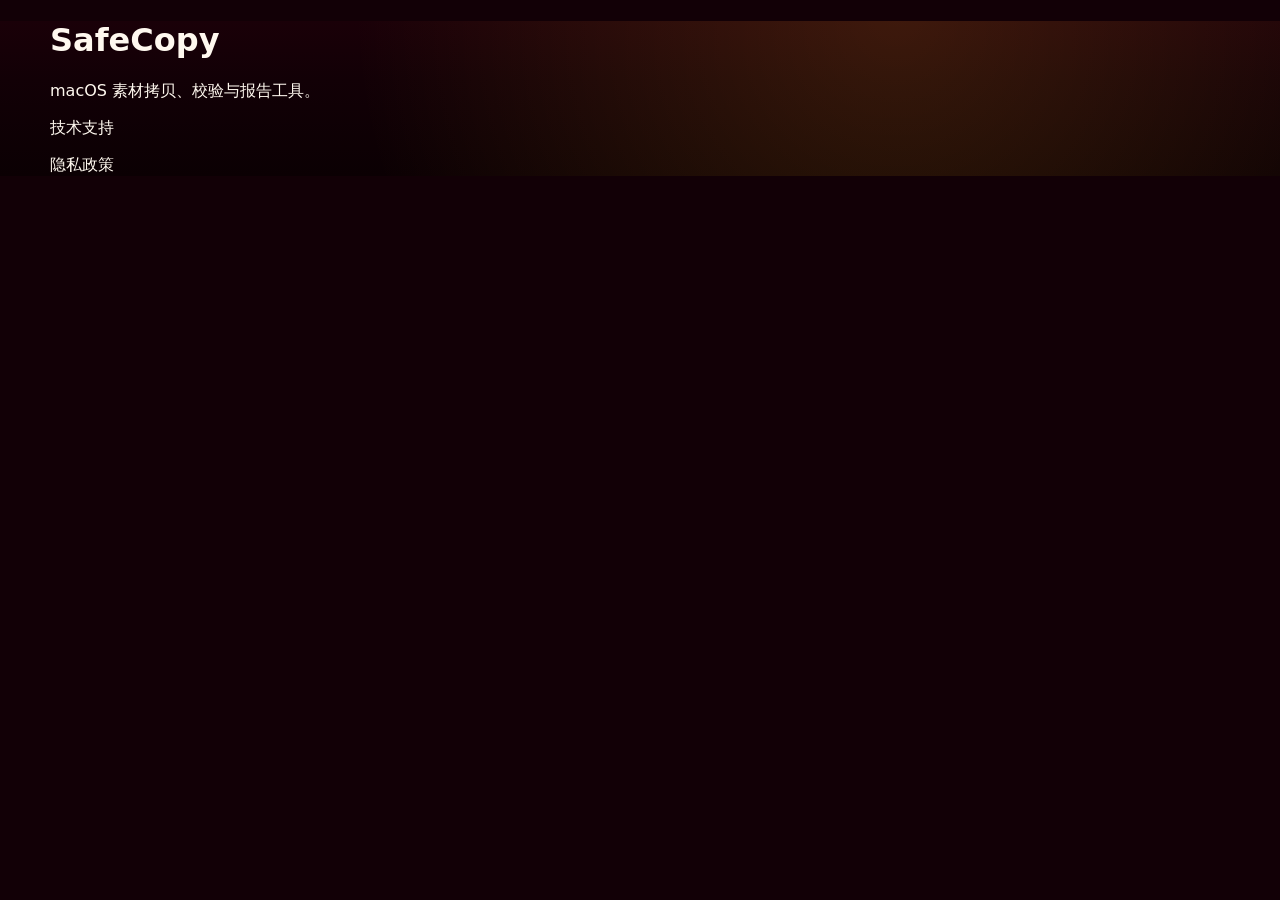
<file: index.html>
<!doctype html>
<html lang="zh-CN">
<head>
<meta charset="utf-8">
<meta name="viewport" content="width=device-width, initial-scale=1">
<title>SafeCopy</title>
<link rel="stylesheet" href="styles.css">
</head>
<body><main class="section-shell">
<h1>SafeCopy</h1>
<p>macOS 素材拷贝、校验与报告工具。</p>
<p><a href="./support/">技术支持</a></p>
<p><a href="./privacy/">隐私政策</a></p>
</main></body>
</html>
</file>
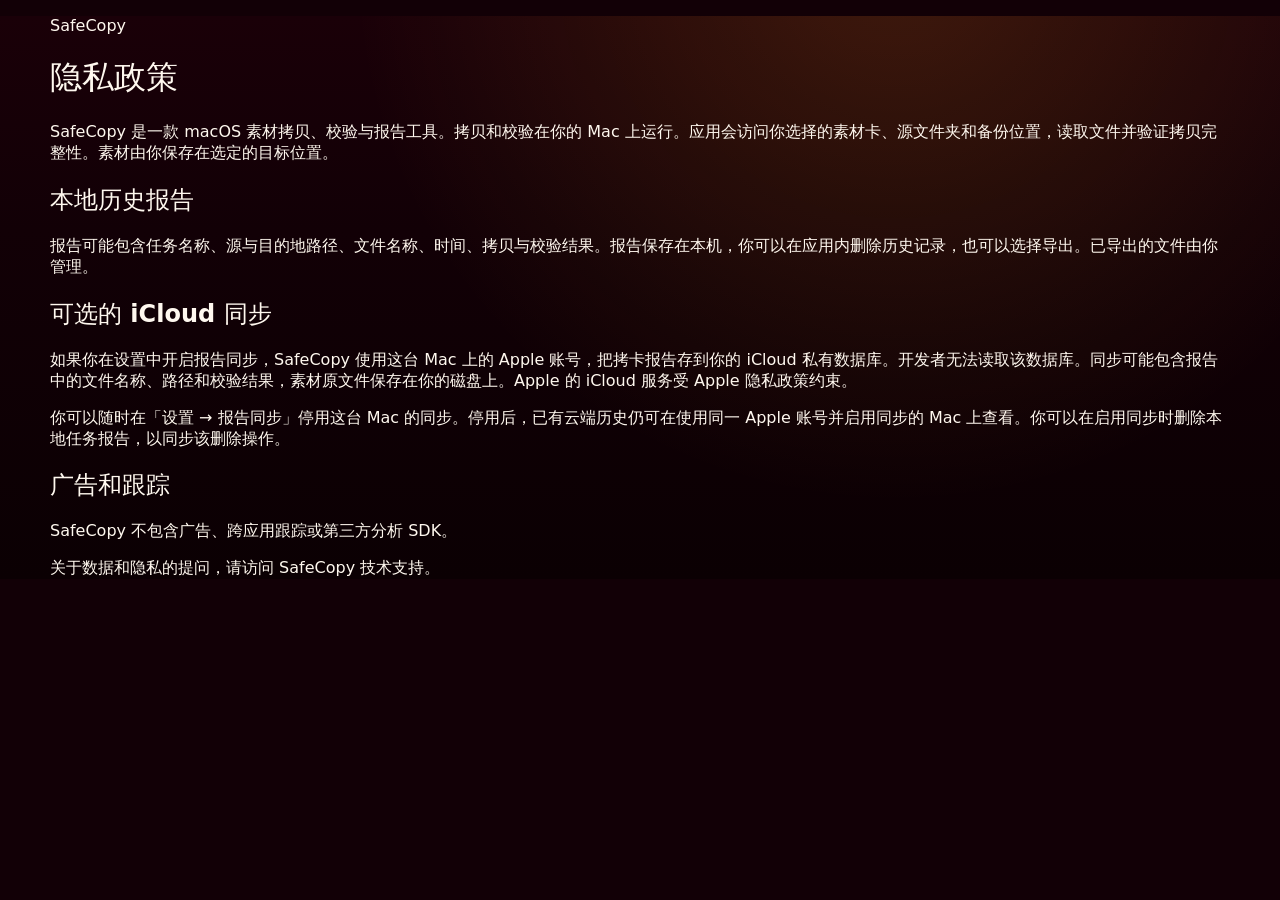
<file: privacy/index.html>
<!doctype html>
<html lang="zh-CN">
  <head>
    <meta charset="utf-8" />
    <meta name="viewport" content="width=device-width, initial-scale=1" />
    <title>隐私政策 · SafeCopy</title>
    <link rel="stylesheet" href="../styles.css" />
  </head>
  <body>
    <main class="section-shell">
      <p><a href="../">SafeCopy</a></p>
      <h1>隐私政策</h1>
      <p>SafeCopy 是一款 macOS 素材拷贝、校验与报告工具。拷贝和校验在你的 Mac 上运行。应用会访问你选择的素材卡、源文件夹和备份位置，读取文件并验证拷贝完整性。素材由你保存在选定的目标位置。</p>
      <h2>本地历史报告</h2>
      <p>报告可能包含任务名称、源与目的地路径、文件名称、时间、拷贝与校验结果。报告保存在本机，你可以在应用内删除历史记录，也可以选择导出。已导出的文件由你管理。</p>
      <h2>可选的 iCloud 同步</h2>
      <p>如果你在设置中开启报告同步，SafeCopy 使用这台 Mac 上的 Apple 账号，把拷卡报告存到你的 iCloud 私有数据库。开发者无法读取该数据库。同步可能包含报告中的文件名称、路径和校验结果，素材原文件保存在你的磁盘上。Apple 的 iCloud 服务受 Apple 隐私政策约束。</p>
      <p>你可以随时在「设置 → 报告同步」停用这台 Mac 的同步。停用后，已有云端历史仍可在使用同一 Apple 账号并启用同步的 Mac 上查看。你可以在启用同步时删除本地任务报告，以同步该删除操作。</p>
      <h2>广告和跟踪</h2>
      <p>SafeCopy 不包含广告、跨应用跟踪或第三方分析 SDK。</p>
      <p>关于数据和隐私的提问，请访问 <a href="../support/">SafeCopy 技术支持</a>。</p>
    </main>
  </body>
</html>
</file>
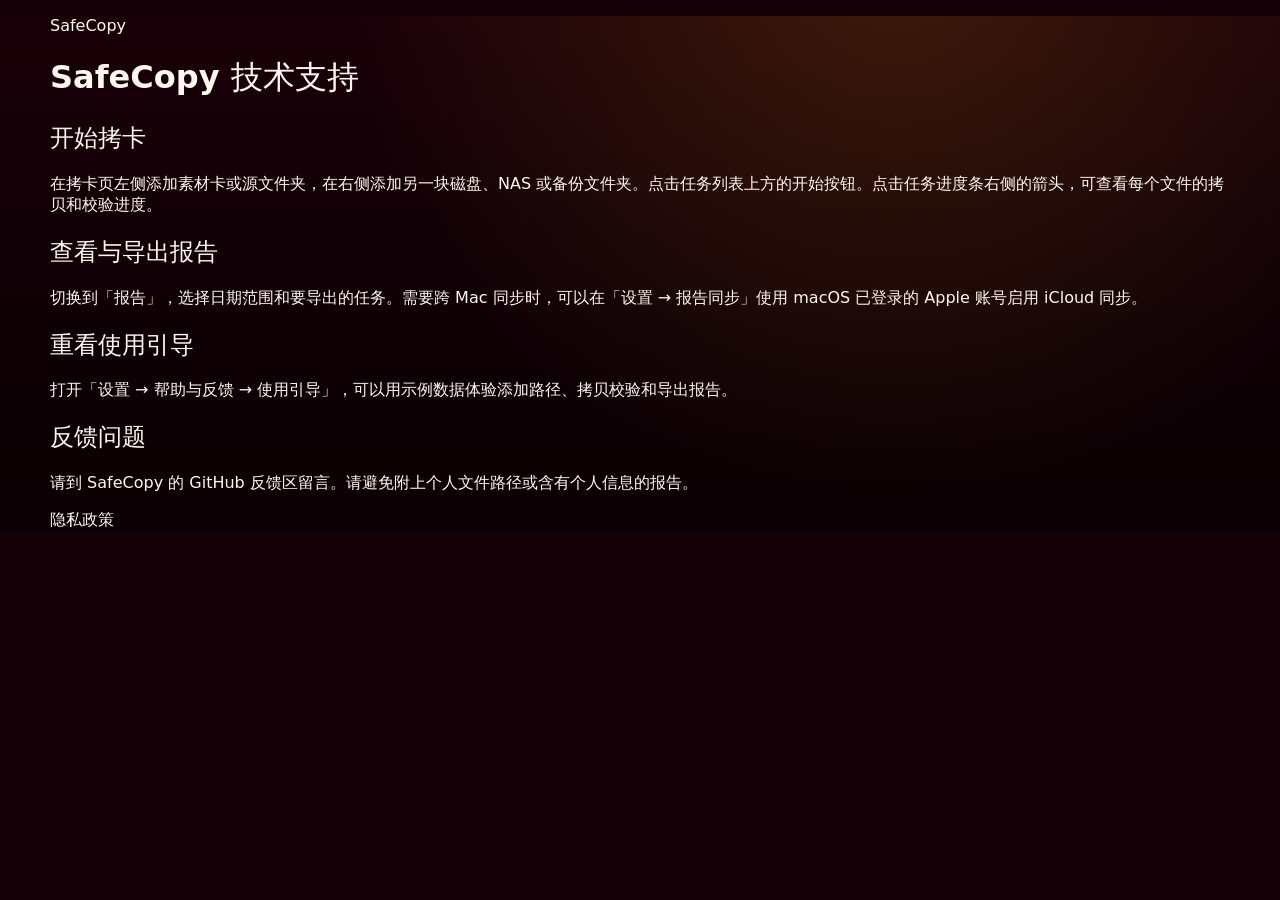
<file: support/index.html>
<!doctype html>
<html lang="zh-CN">
  <head>
    <meta charset="utf-8" />
    <meta name="viewport" content="width=device-width, initial-scale=1" />
    <title>技术支持 · SafeCopy</title>
    <link rel="stylesheet" href="../styles.css" />
  </head>
  <body>
    <main class="section-shell">
      <p><a href="../">SafeCopy</a></p>
      <h1>SafeCopy 技术支持</h1>
      <h2>开始拷卡</h2>
      <p>在拷卡页左侧添加素材卡或源文件夹，在右侧添加另一块磁盘、NAS 或备份文件夹。点击任务列表上方的开始按钮。点击任务进度条右侧的箭头，可查看每个文件的拷贝和校验进度。</p>
      <h2>查看与导出报告</h2>
      <p>切换到「报告」，选择日期范围和要导出的任务。需要跨 Mac 同步时，可以在「设置 → 报告同步」使用 macOS 已登录的 Apple 账号启用 iCloud 同步。</p>
      <h2>重看使用引导</h2>
      <p>打开「设置 → 帮助与反馈 → 使用引导」，可以用示例数据体验添加路径、拷贝校验和导出报告。</p>
      <h2>反馈问题</h2>
      <p>请到 <a href="https://github.com/citizenLAU/safecopy-support/issues">SafeCopy 的 GitHub 反馈区</a>留言。请避免附上个人文件路径或含有个人信息的报告。</p>
      <p><a href="../privacy/">隐私政策</a></p>
    </main>
  </body>
</html>
</file>
<file: styles.css>
:root {
  color-scheme: dark;
  --page: #120006;
  --page-2: #1c050a;
  --panel: #280b12;
  --panel-2: #351219;
  --panel-3: #441a1d;
  --line: rgba(255, 156, 44, 0.22);
  --line-strong: rgba(255, 156, 44, 0.38);
  --text: #fff8ef;
  --muted: #c9aaa0;
  --muted-2: #9b827b;
  --orange: #ff9d22;
  --yellow: #ffd85a;
  --blue: #2f8fe3;
  --lime: #85b91d;
  --red: #a43d2d;
  --shadow: 0 28px 80px rgba(0, 0, 0, 0.38);
  --radius: 8px;
  font-family:
    Inter, ui-sans-serif, system-ui, -apple-system, BlinkMacSystemFont, "Segoe UI",
    "PingFang SC", "Hiragino Sans GB", "Microsoft YaHei", sans-serif;
  background: var(--page);
  color: var(--text);
  font-synthesis: none;
  text-rendering: optimizeLegibility;
  -webkit-font-smoothing: antialiased;
}

* {
  box-sizing: border-box;
}

html {
  scroll-behavior: smooth;
}

body {
  min-width: 320px;
  margin: 0;
  overflow-x: hidden;
  background:
    radial-gradient(circle at 70% -10%, rgba(255, 157, 34, 0.16), transparent 34rem),
    linear-gradient(180deg, #1a0008 0%, #120006 38%, #0b0003 100%);
}

body,
button,
a {
  font: inherit;
}

a {
  color: inherit;
  text-decoration: none;
}

img,
svg {
  display: block;
}

h1,
h2,
h3,
h4,
.preview-title strong,
.brand-copy strong,
.download-note strong {
  word-break: keep-all;
  overflow-wrap: normal;
  line-break: strict;
  text-wrap: balance;
}

button {
  border: 0;
}

.site-header {
  position: sticky;
  top: 0;
  z-index: 20;
  display: grid;
  grid-template-columns: minmax(170px, 1fr) auto minmax(170px, 1fr);
  align-items: center;
  gap: 24px;
  min-height: 76px;
  padding: 14px clamp(18px, 4vw, 64px);
  border-bottom: 1px solid rgba(255, 157, 34, 0.2);
  background: rgba(18, 0, 6, 0.84);
  backdrop-filter: blur(22px);
}

.brand {
  display: inline-flex;
  align-items: center;
  gap: 12px;
  width: max-content;
}

.brand img {
  width: 42px;
  height: 42px;
  border-radius: 9px;
  box-shadow: 0 10px 22px rgba(255, 115, 17, 0.18);
}

.brand span,
.brand strong,
.brand small {
  display: block;
}

.brand strong {
  font-size: 16px;
  line-height: 1.1;
}

.brand small {
  margin-top: 4px;
  color: var(--muted);
  font-size: 12px;
}

.site-nav {
  display: inline-flex;
  align-items: center;
  justify-content: center;
  gap: 2px;
  padding: 6px;
  border: 1px solid rgba(255, 157, 34, 0.24);
  border-radius: 999px;
  background: rgba(45, 9, 16, 0.78);
}

.site-nav a {
  min-width: 74px;
  padding: 9px 16px;
  border-radius: 999px;
  color: var(--muted);
  font-size: 14px;
  font-weight: 700;
  text-align: center;
  transition:
    color 160ms ease,
    background 160ms ease;
}

.site-nav a:hover,
.site-nav a.active {
  color: #170204;
  background: linear-gradient(180deg, #ffc454, var(--orange));
}

.header-download {
  justify-self: end;
  padding: 11px 16px;
  border: 1px solid rgba(255, 157, 34, 0.28);
  border-radius: 8px;
  color: #170204;
  background: linear-gradient(180deg, #ffc454, var(--orange));
  box-shadow: 0 14px 30px rgba(255, 126, 18, 0.22);
  font-size: 14px;
  font-weight: 800;
}

.section-shell {
  width: min(1180px, calc(100% - 48px));
  margin: 0 auto;
}

.hero {
  display: grid;
  grid-template-columns: minmax(0, 0.82fr) minmax(520px, 1.18fr);
  align-items: center;
  gap: clamp(34px, 5vw, 74px);
  min-height: auto;
  padding: clamp(58px, 7vw, 96px) 0 68px;
}

.product-line {
  max-width: max-content;
  margin: 0 0 22px;
  color: var(--yellow);
  font-size: 15px;
  font-weight: 800;
}

.hero h1 {
  margin: 0;
  font-size: clamp(54px, 8vw, 104px);
  line-height: 0.92;
  letter-spacing: 0;
}

.hero h1 span {
  display: block;
  white-space: nowrap;
}

.hero-slogan {
  margin: 20px 0 0;
  color: var(--orange);
  font-size: clamp(28px, 4vw, 52px);
  line-height: 1.08;
  font-weight: 900;
}

.hero-text {
  max-width: 640px;
  margin: 24px 0 0;
  color: var(--muted);
  font-size: 18px;
  line-height: 1.82;
  font-weight: 600;
}

.hero-actions {
  display: flex;
  flex-wrap: wrap;
  gap: 14px;
  margin-top: 34px;
}

.primary-action {
  display: inline-flex;
  align-items: center;
  justify-content: center;
  min-height: 50px;
  padding: 0 20px;
  border-radius: 8px;
  font-weight: 900;
}

.primary-action {
  gap: 10px;
  color: #170204;
  background: linear-gradient(180deg, #ffc75d 0%, var(--orange) 100%);
  box-shadow: 0 18px 42px rgba(255, 130, 19, 0.28);
}

.primary-action svg {
  width: 20px;
  height: 20px;
  fill: none;
  stroke: currentColor;
  stroke-width: 2.4;
  stroke-linecap: round;
  stroke-linejoin: round;
}

.product-preview {
  min-width: 0;
}

.preview-window {
  overflow: hidden;
  border: 1px solid rgba(255, 157, 34, 0.32);
  border-radius: 12px;
  background: #1c0509;
  box-shadow: var(--shadow);
}

.preview-toolbar {
  display: flex;
  align-items: center;
  gap: 8px;
  height: 54px;
  padding: 0 20px;
  border-bottom: 1px solid rgba(255, 157, 34, 0.22);
  background: #170004;
}

.preview-toolbar span {
  width: 11px;
  height: 11px;
  border-radius: 50%;
}

.preview-toolbar span:nth-child(1) {
  background: #ff5d4e;
}

.preview-toolbar span:nth-child(2) {
  background: #ffca3f;
}

.preview-toolbar span:nth-child(3) {
  background: #36ce64;
}

.preview-toolbar strong {
  margin-left: 12px;
  color: var(--muted);
  font-size: 14px;
}

.preview-grid {
  display: grid;
  grid-template-columns: minmax(160px, 0.92fr) minmax(0, 1.7fr) minmax(150px, 0.8fr);
  min-height: 500px;
}

.preview-rail,
.preview-main {
  min-width: 0;
  padding: 18px;
}

.preview-rail {
  border-right: 1px solid rgba(255, 157, 34, 0.18);
  background: rgba(40, 7, 13, 0.86);
}

.preview-rail.destination {
  border-right: 0;
  border-left: 1px solid rgba(255, 157, 34, 0.18);
}

.preview-title small,
.preview-title strong {
  display: block;
}

.preview-title small {
  color: var(--muted);
  font-size: 13px;
  font-weight: 800;
}

.preview-title strong {
  margin-top: 4px;
  font-size: 34px;
  line-height: 1;
}

.mini-card {
  margin-top: 18px;
  padding: 18px;
  border: 1px solid rgba(255, 157, 34, 0.2);
  border-radius: 8px;
  background: rgba(63, 19, 24, 0.78);
}

.mini-card.active {
  border-color: rgba(255, 157, 34, 0.72);
  background: rgba(96, 38, 32, 0.72);
}

.mini-card strong,
.mini-card span,
.mini-card em {
  display: block;
  min-width: 0;
  overflow: hidden;
  text-overflow: ellipsis;
  white-space: nowrap;
}

.mini-card strong {
  font-size: 17px;
}

.mini-card span {
  margin-top: 12px;
  color: var(--muted);
  font-size: 12px;
  font-weight: 700;
}

.mini-card em {
  margin-top: 16px;
  color: var(--yellow);
  font-size: 12px;
  font-style: normal;
  font-weight: 900;
}

.preview-main {
  background: rgba(31, 5, 9, 0.94);
}

.preview-head {
  display: flex;
  align-items: center;
  justify-content: space-between;
  gap: 14px;
  padding-bottom: 18px;
  border-bottom: 1px solid rgba(255, 157, 34, 0.16);
}

.preview-head strong,
.preview-head span {
  display: block;
}

.preview-head strong {
  font-size: 28px;
}

.preview-head span {
  margin-top: 4px;
  color: var(--muted);
  font-size: 13px;
  font-weight: 700;
}

.preview-head button {
  min-width: 92px;
  min-height: 40px;
  border-radius: 7px;
  color: #170204;
  background: var(--orange);
  font-weight: 900;
}

.task-preview {
  margin-top: 18px;
  padding: 18px;
  border: 1px solid rgba(255, 157, 34, 0.24);
  border-radius: 8px;
  background: rgba(52, 17, 20, 0.82);
}

.task-preview.queued {
  opacity: 0.78;
}

.task-row {
  display: grid;
  grid-template-columns: auto minmax(0, 1fr) auto;
  align-items: center;
  gap: 14px;
}

.task-index {
  display: grid;
  width: 40px;
  height: 40px;
  place-items: center;
  border-radius: 50%;
  color: #170204;
  background: var(--orange);
  font-size: 16px;
  font-weight: 950;
}

.task-row strong,
.task-row small {
  display: block;
  min-width: 0;
  overflow: hidden;
  text-overflow: ellipsis;
  white-space: nowrap;
}

.task-row strong {
  font-size: 18px;
}

.task-row small {
  margin-top: 4px;
  color: var(--muted);
  font-size: 12px;
  font-weight: 800;
}

.task-row em {
  color: #f2d9cf;
  font-style: normal;
  font-size: 12px;
  font-weight: 900;
}

.speed-row,
.progress-row {
  display: grid;
  grid-template-columns: 1fr 1fr;
  overflow: hidden;
  margin-top: 14px;
  border-radius: 7px;
}

.speed-row {
  border: 1px solid rgba(255, 157, 34, 0.28);
  color: #f1c6b8;
  background: rgba(255, 157, 34, 0.09);
  font-size: 12px;
  font-weight: 850;
}

.speed-row span {
  min-width: 0;
  overflow: hidden;
  padding: 10px 12px;
  text-overflow: ellipsis;
  white-space: nowrap;
}

.speed-row span + span {
  border-left: 1px solid rgba(255, 157, 34, 0.2);
}

.progress-row {
  min-height: 50px;
}

.copy-progress,
.verify-progress {
  display: flex;
  align-items: center;
  justify-content: space-between;
  min-width: 0;
  padding: 0 14px;
  color: #f7fbff;
  font-size: 13px;
  font-weight: 950;
}

.copy-progress {
  background: rgba(47, 143, 227, 0.28);
}

.verify-progress {
  background: rgba(133, 185, 29, 0.28);
}

.task-preview.copying .copy-progress {
  background: linear-gradient(90deg, var(--blue) 0 58%, rgba(47, 143, 227, 0.45) 58% 100%);
}

.task-preview.copying .verify-progress {
  background: rgba(133, 185, 29, 0.28);
}

.task-preview.verifying .copy-progress {
  background: var(--blue);
}

.task-preview.verifying .verify-progress {
  background: linear-gradient(90deg, var(--lime) 0 46%, rgba(133, 185, 29, 0.45) 46% 100%);
}

.workflow,
.verification,
.feature-band,
.download {
  padding: 84px 0;
  border-top: 1px solid rgba(255, 157, 34, 0.16);
}

.section-heading {
  max-width: 820px;
}

.section-heading.compact {
  max-width: 680px;
}

.section-heading h2,
.verification-copy h2,
.feature-intro h2,
.download h2 {
  margin: 0;
  font-size: clamp(34px, 4.5vw, 58px);
  line-height: 1.05;
  letter-spacing: 0;
}

.section-heading p,
.verification-copy p,
.feature-intro p,
.download p {
  max-width: 760px;
  margin: 18px 0 0;
  color: var(--muted);
  font-size: 17px;
  line-height: 1.78;
  font-weight: 650;
}

.workflow-track {
  display: grid;
  grid-template-columns: repeat(4, 1fr);
  gap: 14px;
  margin-top: 42px;
}

.workflow-track article,
.feature-list article,
.download-panel {
  border: 1px solid var(--line);
  border-radius: var(--radius);
  background: rgba(42, 9, 15, 0.7);
}

.workflow-track article {
  min-height: 240px;
  padding: 24px;
}

.workflow-track span {
  color: var(--orange);
  font-size: 14px;
  font-weight: 950;
}

.workflow-track h3,
.feature-list h3 {
  margin: 34px 0 0;
  font-size: 22px;
  line-height: 1.2;
}

.workflow-track p,
.feature-list p {
  margin: 14px 0 0;
  color: var(--muted);
  font-size: 14px;
  line-height: 1.76;
  font-weight: 650;
}

.verification {
  display: grid;
  grid-template-columns: minmax(0, 0.86fr) minmax(420px, 1.14fr);
  align-items: start;
  gap: 44px;
}

.verification-copy {
  position: sticky;
  top: 116px;
}

.verification-copy .product-line {
  margin-bottom: 18px;
}

.verification-panel {
  display: grid;
  gap: 14px;
}

.verification-panel article {
  padding: 24px;
  border: 1px solid var(--line);
  border-radius: var(--radius);
  background:
    linear-gradient(135deg, rgba(255, 157, 34, 0.13), rgba(42, 9, 15, 0.72) 44%),
    rgba(42, 9, 15, 0.78);
}

.verification-panel span,
.verification-panel h3,
.verification-panel p {
  display: block;
}

.verification-panel span {
  color: var(--yellow);
  font-size: 13px;
  font-weight: 950;
}

.verification-panel h3 {
  margin: 16px 0 0;
  font-size: 24px;
  line-height: 1.22;
}

.verification-panel p {
  margin: 14px 0 0;
  color: var(--muted);
  font-size: 15px;
  line-height: 1.78;
  font-weight: 680;
}

.feature-band {
  display: grid;
  grid-template-columns: minmax(0, 0.78fr) minmax(0, 1.22fr);
  gap: 48px;
}

.feature-intro {
  align-self: start;
  position: sticky;
  top: 116px;
}

.feature-list {
  display: grid;
  grid-template-columns: repeat(2, minmax(0, 1fr));
  gap: 14px;
}

.feature-list article {
  min-height: 210px;
  padding: 24px;
}

.download {
  display: grid;
  grid-template-columns: minmax(0, 1fr) minmax(340px, 0.72fr);
  align-items: center;
  gap: 48px;
}

.download-panel {
  display: flex;
  align-items: center;
  justify-content: space-between;
  gap: 20px;
  padding: 24px;
}

.download-panel span,
.download-panel strong,
.download-panel small {
  display: block;
}

.download-panel span {
  color: var(--muted);
  font-size: 13px;
  font-weight: 800;
}

.download-panel strong {
  margin-top: 8px;
  font-size: 24px;
}

.download-panel small {
  margin-top: 8px;
  color: var(--muted-2);
  font-size: 13px;
  font-weight: 750;
}

.site-footer {
  display: flex;
  align-items: center;
  justify-content: space-between;
  gap: 20px;
  min-height: 92px;
  padding: 0 clamp(24px, 4vw, 64px);
  border-top: 1px solid rgba(255, 157, 34, 0.16);
  color: var(--muted);
  background: #0c0003;
  font-size: 14px;
  font-weight: 750;
}

@media (max-width: 1080px) {
  .site-header {
    grid-template-columns: 1fr auto;
  }

  .site-nav {
    order: 3;
    grid-column: 1 / -1;
    justify-self: center;
  }

  .hero,
  .verification,
  .feature-band,
  .download {
    grid-template-columns: 1fr;
  }

  .hero {
    min-height: auto;
  }

  .product-preview {
    width: 100%;
  }

  .feature-intro {
    position: static;
  }

  .verification-copy {
    position: static;
  }

  .workflow-track {
    grid-template-columns: repeat(2, minmax(0, 1fr));
  }
}

@media (max-width: 760px) {
  .site-header {
    min-height: auto;
    padding: 14px 18px;
  }

  .brand img {
    width: 38px;
    height: 38px;
  }

  .header-download {
    display: none;
  }

  .site-nav {
    width: 100%;
    overflow-x: auto;
    justify-content: flex-start;
  }

  .site-nav a {
    min-width: 68px;
    padding-inline: 12px;
  }

  .section-shell {
    width: min(100% - 28px, 1180px);
  }

  .hero {
    padding-top: 40px;
    padding-bottom: 52px;
  }

  .hero h1 {
    font-size: clamp(46px, 13vw, 54px);
    line-height: 0.98;
  }

  .hero-slogan {
    font-size: 31px;
  }

  .hero-text,
  .section-heading p,
  .feature-intro p,
  .download p {
    font-size: 15px;
  }

  .preview-grid {
    grid-template-columns: 1fr;
  }

  .preview-head {
    align-items: stretch;
    flex-direction: column;
  }

  .preview-head button {
    width: 100%;
  }

  .task-row {
    grid-template-columns: auto minmax(0, 1fr);
  }

  .task-row em {
    grid-column: 2;
  }

  .preview-rail,
  .preview-rail.destination {
    border-right: 0;
    border-left: 0;
    border-bottom: 1px solid rgba(255, 157, 34, 0.18);
  }

  .workflow-track,
  .feature-list {
    grid-template-columns: 1fr;
  }

  .download-panel {
    align-items: flex-start;
    flex-direction: column;
  }

  .site-footer {
    align-items: flex-start;
    flex-direction: column;
    justify-content: center;
  }
}

@media (prefers-reduced-motion: reduce) {
  html {
    scroll-behavior: auto;
  }

  *,
  *::before,
  *::after {
    transition-duration: 1ms !important;
    animation-duration: 1ms !important;
  }
}
</file>
